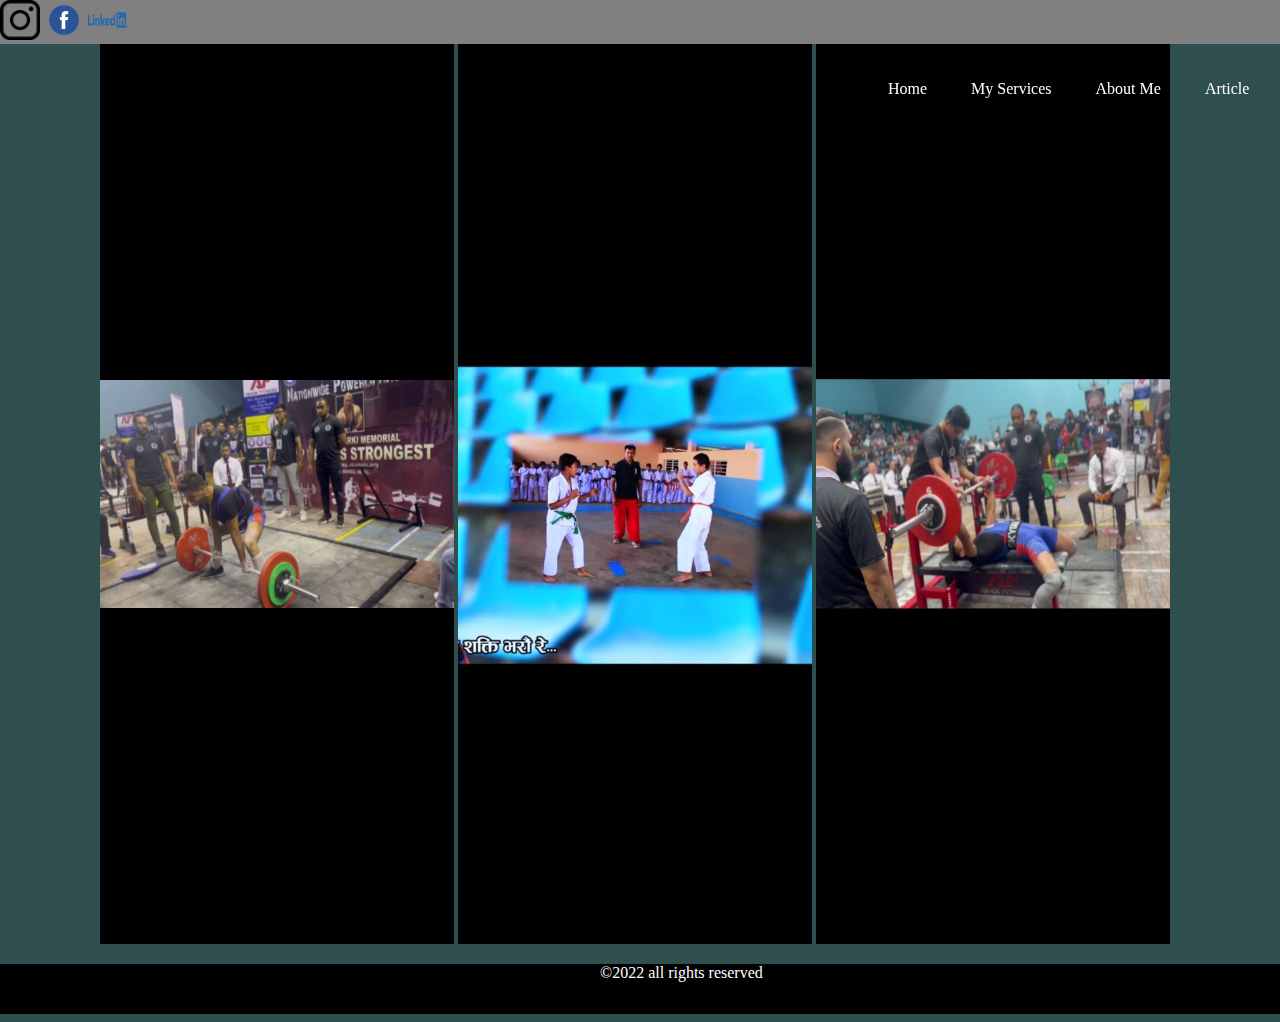
<file: Achivement.html>
<!DOCTYPE html>
<html lang="en">
<head>
    <meta charset="UTF-8">
    <meta http-equiv="X-UA-Compatible" content="IE=edge">
    <meta name="viewport" content="width=device-width, initial-scale=1.0">
    <title>Achivement</title>
    <link rel="stylesheet" href="Achivement.css">
    <header>
        <a href="https://www.instagram.com/aaryanlifts_/"> <img id="insta" src="images2/hey.png" width="40"
            height="40"></a>
        <a href="https://www.facebook.com/aryan.dangol.52"> <img id="fb" src="images2/hello.png" width="40"
                height="40"></a>
                <a href="https://www.linkedin.com/in/aryan-dangol-a1576225a/"> <img id="linkdin" src="images2/Linkedin.webp" width="40"
                    height="40"></a>
    </header>
</head>
<body>
    <div class="nav">
        <nav>
          <ul>
            <li><a href="index.html">Home</a></li>
            <li><a href="service.html">My Services</a></li>
            <li><a href="index.html">About Me</a></li>
            <li><a href="article.html">Article</a></li>
          <li><a href="contact.html">Contact</a></li>

          </ul>
        </nav>
      </div>

      

<!-- <div class="g1"> -->
    <div class="sliders" style="margin-left: 100px;">
        <img id="slider1" width="30%" height="900px">
        <img id="slider2" width="30%" height="900px">
        <img id="slider3" width="30%" height="900px">
    </div>
    <script>
        var images = ['images2/c1.jpg', 'images2/c2.jpg', 'images2/c3.jpg', 'images2/c4.jpg' ];
        var images1 = ['images2/k1.jpg', 'images2/k2.jpg', 'images2/k3 (2).jpg', 'images2/K4.jpg'];
        var images2 = ['images2/b1.jpg', 'images2/b2.jpg', 'images2/b3.jpg', 'images2/b4.jpg'];
        var time = 2000;
        var index1 = 0;
        var index2 = 0;
        var index3 = 0;

        function slideshow1() {
            document.getElementById("slider1").src = images[index1];
            index1 = (index1 + 1) % images.length;
            setTimeout(slideshow1, time);
        }

        function slideshow2() {
            document.getElementById("slider2").src = images1[index2];
            index2 = (index2 + 1) % images.length;
            setTimeout(slideshow2, time);
        }

        function slideshow3() {
            document.getElementById("slider3").src = images2[index3];
            index3 = (index3 + 1) % images.length;
            setTimeout(slideshow3, time);
        }

        window.onload = function() {
            slideshow1();
            slideshow2();
            slideshow3();
        }
    </script>
    <footer>
        <p id="foot">&copy;2022 all rights reserved</p>
    </footer>
</body>
</html>
</file>
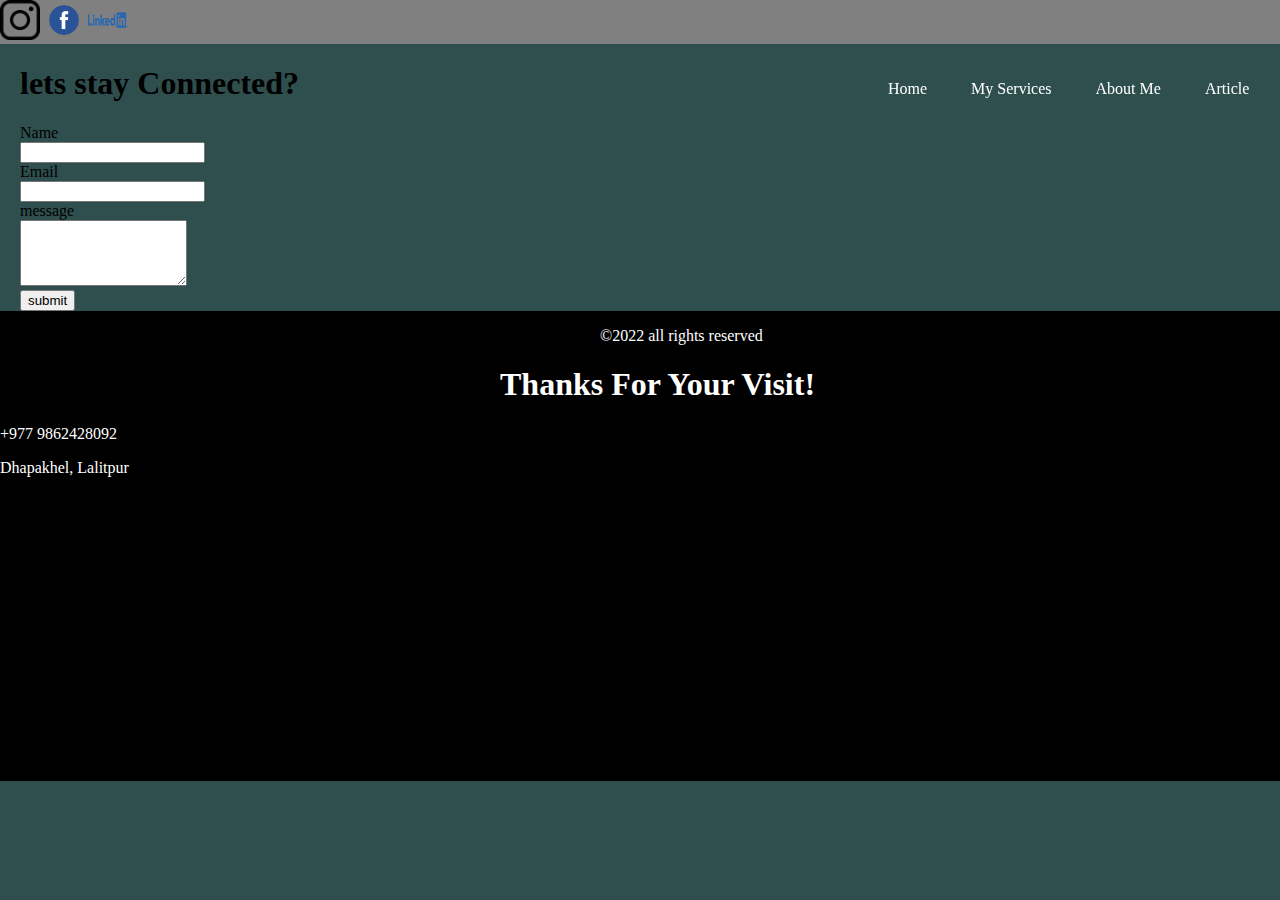
<file: contact.html>
<!DOCTYPE html>
<html lang="en">
<head>
    <meta charset="UTF-8">
    <meta http-equiv="X-UA-Compatible" content="IE=edge">
    <meta name="viewport" content="width=device-width, initial-scale=1.0">
    <title>Contact</title>
    <link rel="stylesheet" href="contact.css">
    <!-- <style>
        *{
            overflow: hidden;
        }
        body{
   
   padding:0;
   padding-bottom: 0px;
   margin-top:0;
   margin-left: 0;
   margin-right: 0;
    background-color:darkslategrey;
}
        
header{
    background-color:gray;
    margin-top:0px;
    padding-top: 0px;
    border-top: 0px;  
}
footer{
    background-color:black;

    color:#fff;
    margin-bottom: 0%;
    padding-bottom: 0%;
    
    height:470px;
}
#foot{
    margin-left: 600px;
    
}
#head{
    margin-left: 20px;
}
#ff{
    margin-left: 20px;
}
#thank{
    margin-left: 500px;

}

.nav{
    
    padding:10px 10%;
    
    width:600px;
  margin-left:700px;
  position:fixed;
    top:2;
  
    
}

nav{
   
        display:flex;
        align-items:flex-end; 
        justify-content: space-between;
        flex-wrap: wrap;      
}

nav ul li{
    
    display:inline-block;
    list-style: none;
    margin: 10px 20px;;
}

nav ul li a{
    color:#fff;
    text-decoration: none;
    font-size: 16px;
}
    </style> -->

<header>
    <a href="https://www.instagram.com/aaryanlifts_/"> <img id="insta" src="images2/hey.png" width="40"
        height="40"></a>
    <a href="https://www.facebook.com/aryan.dangol.52"> <img id="fb" src="images2/hello.png" width="40"
            height="40"></a>
            <a href="https://www.linkedin.com/in/aryan-dangol-a1576225a/"> <img id="linkdin" src="images2/Linkedin.webp" width="40"
                height="40"></a>
                
</header>
</head>
<body>
    <div class="nav">
        <nav>
          <ul>
            <li><a href="index.html">Home</a></li>
            <li><a href="service.html">My Services</a></li>
            <li><a href="index.html">About Me</a></li>
            <li><a href="article.html">Article</a></li>
          <li><a href="contact.html">Contact</a></li>

          </ul>
        </nav>
      </div>

    <div id="Contact">
        <h1 id="head">lets stay Connected?</h1>
        <form id="ff">
            <label for="name">Name</label><br>
            <Input type="text"><br>

            <label for="email">Email</label><br>
            <input type="email"><br>

            <label for="message">message</label><br>
            <textarea id="message" name="message" rows="4"></textarea><br>
            <input type="submit" value="submit">
        </form>

    </div>
    
</body>

<footer>
    <p  id="foot">&copy;2022 all rights reserved</p>
    <h1 id="thank">Thanks For Your Visit!</h1>
    <p>+977 9862428092</p>
    <p>Dhapakhel, Lalitpur</p>

  </footer>
</html>
</file>
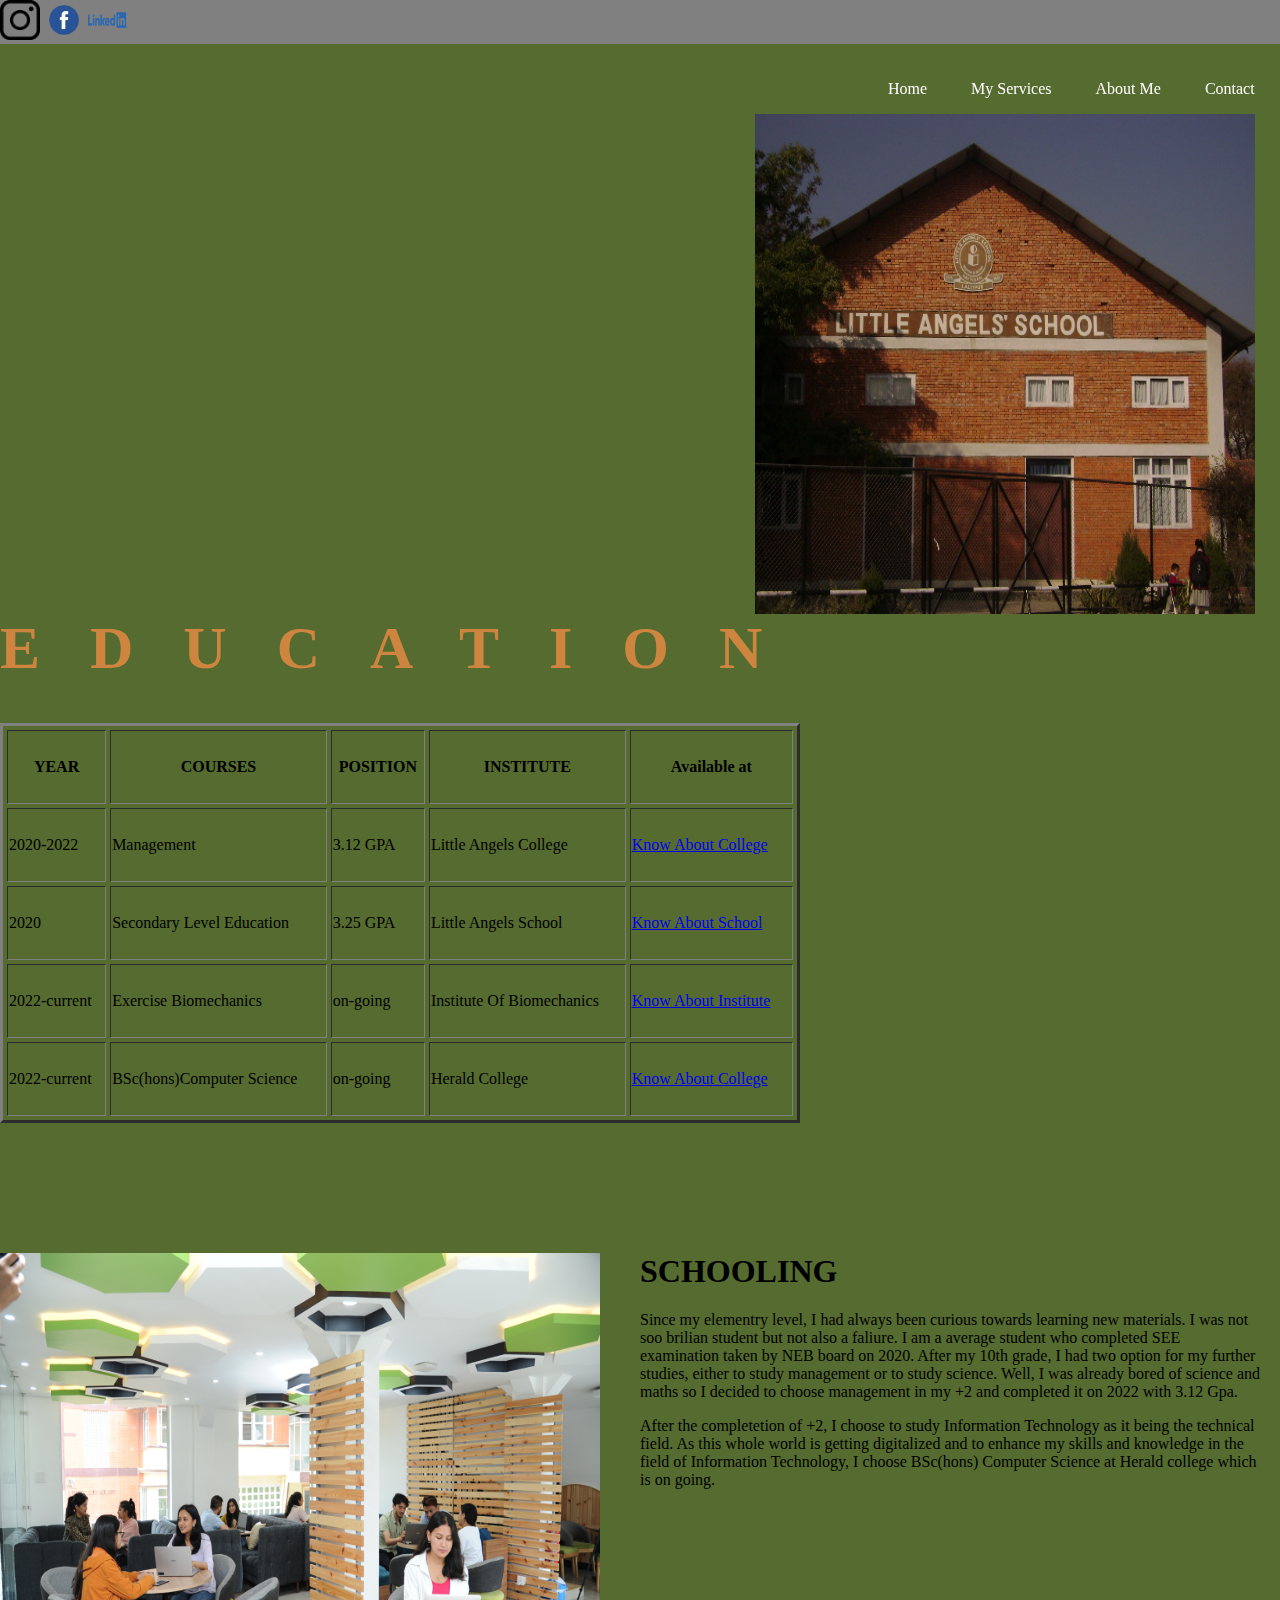
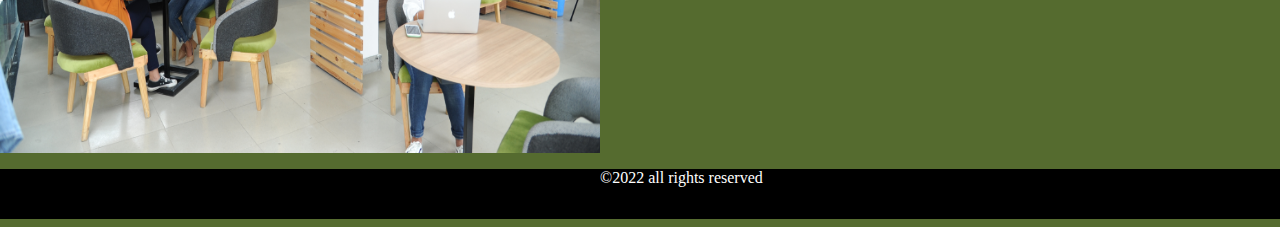
<file: edu.html>
<!DOCTYPE html>
<html lang="en">
<head>
    <meta charset="UTF-8">
    <meta http-equiv="X-UA-Compatible" content="IE=edge">
    <meta name="viewport" content="width=device-width, initial-scale=1.0">
    <title>Education</title>
    <link rel="stylesheet" href="edu.css">
    <header>
        <a href="https://www.instagram.com/aaryanlifts_/"> <img id="insta" src="images2/hey.png" width="40"
            height="40"></a>
        <a href="https://www.facebook.com/aryan.dangol.52"> <img id="fb" src="images2/hello.png" width="40"
                height="40"></a>
                <a href="https://www.linkedin.com/in/aryan-dangol-a1576225a/"> <img id="linkdin" src="images2/Linkedin.webp" width="40"
                    height="40"></a>
    </header>
</head>
<body>
    <div class="nav">
        <nav>
          <ul>
            <li><a href="index.html">Home</a></li>
            <li><a href="service.html">My Services</a></li>
            <li><a href="index.html">About Me</a></li>
          <li><a href="contact.html">Contact</a></li>

            <li><a href="article.html">Article</a></li>
          </ul>
        </nav>
      </div>

      <div class="Education">
        <img src="images2/LASNEPAL.jpg" id="school">
        <h1 id="text1"> EDUCATION</h1>
        <table border="3" cellspacing="4">
          <tr>
            <th>YEAR</th>
            <th>COURSES</th>
            <th>POSITION</th>
            <th> INSTITUTE</th>
            <th> Available at</th>
          </tr>
          <tr>
            <td>2020-2022</td>
            <td> Management</td>
            <td>3.12 GPA</td>
            <td>Little Angels College</td>
            <td><a href="https://lacm.edu.np">Know About College</a></td>

            <tr>
              <td>2020</td>
              <td>Secondary Level Education</td>
              <td>3.25 GPA</td>
              <td>Little Angels School</td>
              <td><a href="https://www.facebook.com/profile.php?id=100057380204292">Know About School</a></td> </td>

          </tr>
          <td>2022-current</td>
          <td> Exercise Biomechanics</td>
          <td>on-going</td>
            <td>Institute Of Biomechanics</td>
            <td><a href="https://www.facebook.com/groups/354825146682960">Know About Institute</a></td>

          </tr>
          <tr>
            <td>2022-current</td>
            <td> BSc(hons)Computer Science</td>
            <td>on-going</td>
            <td>Herald College</td>
            <td><a href="https://heraldcollege.edu.np">Know About College</a></td>
            
          </tr>



        </table>

      </div>
      <br><br>
      <br><br>
      <br><br>
<div class="study">
  <img src="images2/herald2.png" id="college">
  <h1 id="schooling">Schooling</h1>
  <p id="text2">Since my elementry level, I had always been curious towards learning new materials. I was not soo brilian student but not also a faliure. I am a average student who completed  SEE examination taken by NEB board on 2020. After my 10th grade, I had two option for my further studies, either to study management or to study science. Well, I was already bored of science and maths so I decided to choose management in my +2 and completed it on 2022 with 3.12 Gpa. </p>
  <p id="text3">After the completetion of +2, I choose to study Information Technology as it being the technical field. As this whole world is getting digitalized and to enhance my skills and knowledge in the field of Information Technology, I choose BSc(hons) Computer Science at Herald college which is on going.</p>
</div>
<footer>
  <p  id="foot">&copy;2022 all rights reserved</p>
</footer>
</html>
</file>
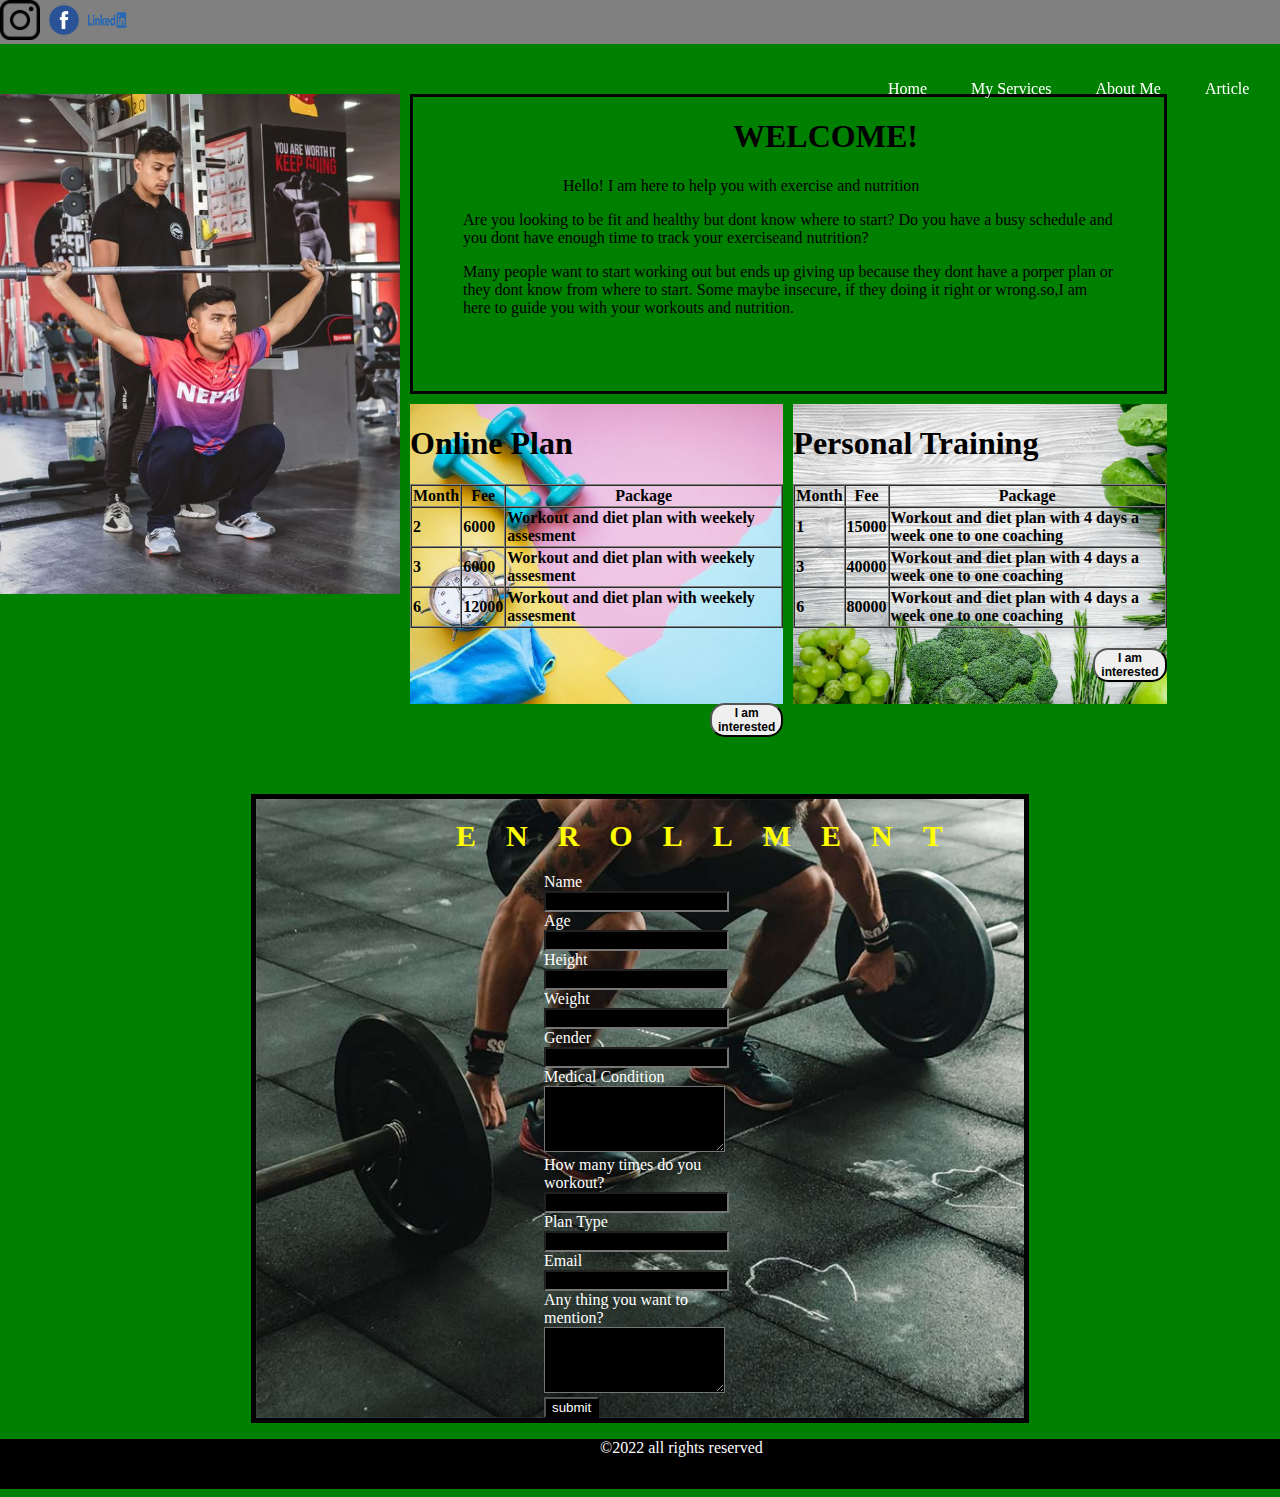
<file: service.html>
<!DOCTYPE html>
<html lang="en">
<head>
    <meta charset="UTF-8">
    <meta http-equiv="X-UA-Compatible" content="IE=edge">
    <meta name="viewport" content="width=device-width, initial-scale=1.0">
    <title>Services</title>
    <link rel="stylesheet" href="service.css">
    <header>
        <a href="https://www.instagram.com/aaryanlifts_/"> <img id="insta" src="images2/hey.png" width="40"
            height="40"></a>
        <a href="https://www.facebook.com/aryan.dangol.52"> <img id="fb" src="images2/hello.png" width="40"
                height="40"></a>
                <a href="https://www.linkedin.com/in/aryan-dangol-a1576225a/"> <img id="linkdin" src="images2/Linkedin.webp" width="40"
                    height="40"></a>
    </header>
</head>
<body>
    <div class="nav">
        <nav>
          <ul>
            <li><a href="index.html">Home</a></li>
            <li><a href="service.html">My Services</a></li>
            <li><a href="index.html">About Me</a></li>
            <li><a href="article.html">Article</a></li>
          <li><a href="contact.html">Contact</a></li>

          </ul>
        </nav>
      </div>

      <div class="container">
        <div class="grid1">
          <img src="images2/coaching.PNG" id="coaching">
        </div>
        <div class="grid2">
        <h1 id="welcome">Welcome!</h1> 
        <p id="hello">Hello! I am here to help you with exercise and nutrition</p> 
        <p>Are you looking to be fit and healthy but dont know where to start? Do you have a busy schedule and you dont have enough time to track your exerciseand nutrition?</p>
        <p>Many people want to start working out but ends up giving up because they dont have a porper plan or they dont know from where to start. Some maybe insecure, if they doing it right or wrong.so,I am here to guide you with your workouts and nutrition.</p>
        </div>
        <div class="grid3">
          <h1>Online Plan</h1>
          <table border="1" cellspacing="0">
            <tr>
              <th>Month</th>
              <th>Fee</th>
              <th>Package</th>
            </tr>
            <tr>
              
              <td>2</td>
              <td>6000</td>
              <td>Workout and diet plan with weekely assesment</td>
            </tr>
            <tr>
              
              <td>3</td>
              <td>6000</td>
              <td>Workout and diet plan with weekely assesment</td>
            </tr>
            <tr>
              <td>6</td>
              <td>12000</td>
              <td>Workout and diet plan with weekely assesment</td>
            </tr>
          </table>
          <button   class="button1" onclick="window.location.href = '#Form';"">I am interested</button>
        </div>
        <div class="grid4">
          <h1>Personal Training</h1>
          <table border="1" cellspacing="0">
            <tr>
              <th>Month</th>
              <th>Fee</th>
              <th>Package</th>
            </tr>
            <tr>
              <td>1</td>
              <td>15000</td>
              <td>Workout and diet plan with 4 days a week one to one coaching</td>
            </tr>
            <tr>
              <td>3</td>
              <td>40000</td>
              <td>Workout and diet plan with 4 days a week one to one coaching</td>
            </tr>
            <tr>
              <td>6</td>
              <td>80000</td>
              <td>Workout and diet plan with 4 days a week one to one coaching</td>
            </tr>
          </table>
          <button   class="button" onclick="window.location.href = '#Form';"">I am interested</button>
        </div>
        
    </div>
    <div id="Form">
      <h1 id="enrolment">Enrollment</h1>
      <form id="form2">
        
          <label for="name">Name</label><br>
          <Input type="text"><br>

            <label>Age</label><br>
          <Input type="number"><br>

            <label>Height</label><br>
          <Input type="number"><br>

            <label>Weight</label><br>
          <Input type="number"><br>

            <label>Gender</label><br>
            <Input type="text"><br>


            <label for="message">Medical Condition</label><br>
          <textarea id="message" name="message" rows="4"></textarea><br>

          <label>How many times do you workout?</label><br>
            <Input type="text"><br>

              <label>Plan Type</label><br>
            <Input type="text"><br>

          <label for="email">Email</label><br>
          <Input type="email"><br>

          <label for="message">Any thing you want to mention?</label><br>
          <textarea id="message" name="message" rows="4"></textarea><br>
          <input type="submit" value="submit" id="submit">
      </form>

  </div>
</body>

<footer>
  <p  id="foot">&copy;2022 all rights reserved</p>
</footer>
</html>
</file>
<file: Achivement.css>
header{
    background-color:gray;
    margin-top:0px;
    padding-top: 0px;
    border-top: 0px;
}

body{
    padding:0%;
    margin-top:0;
    margin-left: 0;
    margin-right: 0;
    background-color:darkslategray;
}

.nav{
    
    padding:10px 10%;
    
    width:600px;
  margin-left:700px;
  position:fixed;
    top:2;
  
    
}

nav{
   
        display:flex;
        align-items:flex-end; 
        justify-content: space-between;
        flex-wrap: wrap;  
    
    
    
}


nav ul li{
    
    display:inline-block;
    list-style: none;
    margin: 10px 20px;;
}

nav ul li a{
    color:#fff;
    text-decoration: none;
    font-size: 16px;
}


/* .container{
    border: 5px solid black;
    width:100%;
    height: 700px;
    margin:50px auto;
    display:grid;
    grid-template-rows: repeat(1,150px); 
    grid-template-columns: repeat(3,1fr); 
    /* grid-row-gap: 10px;
    grid-column-gap: 10px;  */
    /* grid-gap:10px; */

    
    footer{
        background-color:black;
        color:#fff;
        margin-bottom: 0%;
        padding-bottom: 0%;
        
        height:50px;
    }
    #foot{
        margin-left: 600px;
        
    }

   


    /* .game{
        border: 10px solid yellow;
        display: flex;

    }
.g1{
    
    

}
.g2{

}
.g3{

} */

@media screen and (min-width:320px) and (max-width:480px) {
    header{
        background-color:gray;
        margin-top:0px;
        padding-top: 0px;
        border-top: 0px;
    }
    
    body{
        padding:0%;
        margin-top:0;
        margin-left: 0;
        margin-right: 0;
        background-color:darkslategray;
    }
    
    .nav{
        
        padding:10px 10%;
        
        width:600px;
      margin-left:700px;
      position:fixed;
        top:2;
      
        
    }
    
    nav{
       
            display:flex;
            align-items:flex-end; 
            justify-content: space-between;
            flex-wrap: wrap;  
        
        
        
    }
    
    
    nav ul li{
        
        display:inline-block;
        list-style: none;
        margin: 10px 20px;;
    }
    
    nav ul li a{
        color:#fff;
        text-decoration: none;
        font-size: 16px;
    }
    
    
    /* .container{
        border: 5px solid black;
        width:100%;
        height: 700px;
        margin:50px auto;
        display:grid;
        grid-template-rows: repeat(1,150px); 
        grid-template-columns: repeat(3,1fr); 
        /* grid-row-gap: 10px;
        grid-column-gap: 10px;  */
        /* grid-gap:10px; */
    
        
        footer{
            background-color:black;
            color:#fff;
            margin-bottom: 0%;
            padding-bottom: 0%;
            
            height:50px;
        }
        #foot{
            margin-left: 600px;
            
        }

        #slider1{
            width: 300px;
            margin-left: -92px;
        }
        #slider2{
            width: 300px;
            margin-left: -92px;
        }
        #slider3{
            width: 300px;
            margin-left: -92px;
        }
        #foot{
            margin-left: 83px;
        }

        .nav{
        
            padding: 1px 15%;
            width: 348px;
            margin-left: -78px;
            /* position: fixed; */
            top: 2;
        }
          
        
    }

    @media screen and (min-width:481px) and (max-width:768px) {
        
        header{
            background-color:gray;
            margin-top:0px;
            padding-top: 0px;
            border-top: 0px;
        }
        
        body{
            padding:0%;
            margin-top:0;
            margin-left: 0;
            margin-right: 0;
            background-color:darkslategray;
        }
        
        .nav{
            
            padding:10px 10%;
            
            width:600px;
          margin-left:700px;
          position:fixed;
            top:2;
          
            
        }
        
        nav{
           
                display:flex;
                align-items:flex-end; 
                justify-content: space-between;
                flex-wrap: wrap;  
            
            
            
        }
        
        
        nav ul li{
            
            display:inline-block;
            list-style: none;
            margin: 10px 20px;;
        }
        
        nav ul li a{
            color:#fff;
            text-decoration: none;
            font-size: 16px;
        }
        
        
        /* .container{
            border: 5px solid black;
            width:100%;
            height: 700px;
            margin:50px auto;
            display:grid;
            grid-template-rows: repeat(1,150px); 
            grid-template-columns: repeat(3,1fr); 
            /* grid-row-gap: 10px;
            grid-column-gap: 10px;  */
            /* grid-gap:10px; */
        
            
            footer{
                background-color:black;
                color:#fff;
                margin-bottom: 0%;
                padding-bottom: 0%;
                
                height:50px;
            }
            #foot{
                margin-left: 600px;
                
            }
    
            #slider1{
                width: 300px;
                margin-left: -92px;
            }
            #slider2{
                width: 300px;
                margin-left: -92px;
            }
            #slider3{
                width: 300px;
                margin-left: -92px;
            }
            #foot{
                margin-left: 83px;
            }
    
            .nav{
            
                padding: 1px 15%;
                width: 348px;
                margin-left: -78px;
                /* position: fixed; */
                top: 2;
            }
              
            
        }
</file>
<file: contact.css>
*{
    overflow: hidden;
}
body{

padding:0;
padding-bottom: 0px;
margin-top:0;
margin-left: 0;
margin-right: 0;
background-color:darkslategrey;
}

header{
background-color:gray;
margin-top:0px;
padding-top: 0px;
border-top: 0px;  
}
footer{
background-color:black;

color:#fff;
margin-bottom: 0%;
padding-bottom: 0%;

height:470px;
}
#foot{
margin-left: 600px;

}
#head{
margin-left: 20px;
}
#ff{
margin-left: 20px;
}
#thank{
margin-left: 500px;

}

.nav{

padding:10px 10%;

width:600px;
margin-left:700px;
position:fixed;
top:2;


}

nav{

display:flex;
align-items:flex-end; 
justify-content: space-between;
flex-wrap: wrap;      
}

nav ul li{

display:inline-block;
list-style: none;
margin: 10px 20px;;
}

nav ul li a{
color:#fff;
text-decoration: none;
font-size: 16px;
}



@media screen and (min-width:320px) and (max-width:480px) {

    *{
        overflow: hidden;
    }
    body{
    
    padding:0;
    padding-bottom: 0px;
    margin-top:0;
    margin-left: 0;
    margin-right: 0;
    background-color:darkslategrey;
    }
    
    header{
    background-color:gray;
    margin-top:0px;
    padding-top: 0px;
    border-top: 0px;  
    }
    footer{
    background-color:black;
    
    color:#fff;
    margin-bottom: 0%;
    padding-bottom: 0%;
    
    height:470px;
    }
    #foot{
    margin-left: 5px;
    
    }
    #head{
    margin-left: 20px;
    }
    #ff{
    margin-left: 20px;
    }
    #thank{
    margin-left: 5px;
    
    }
    
    .nav{
    
        padding: 10px 10%;
    width: 212px;
    margin-left: 138px;
    position: fixed;
    margin-top: 30px;
    
    
    }
    
    nav{
    
    display:flex;
    align-items:flex-end; 
    justify-content: space-between;
    flex-wrap: wrap;      
    }
    
    nav ul li{
    
    display:inline-block;
    list-style: none;
    margin: 10px 20px;;
    }
    
    nav ul li a{
    color:#fff;
    text-decoration: none;
    font-size: 16px;
    }

}


@media screen and (min-width:481px) and (max-width:768px) {
    *{
        overflow: hidden;
    }

    body{
    
    padding:0;
    padding-bottom: 0px;
    margin-top:0;
    margin-left: 0;
    margin-right: 0;
    background-color:darkslategrey;
    }
    
    header{
    background-color:gray;
    margin-top:0px;
    padding-top: 0px;
    border-top: 0px;  
    }
    footer{
    background-color:black;
    
    color:#fff;
    margin-bottom: 0%;
    padding-bottom: 0%;
    
    height:470px;
    }
    #foot{
    margin-left: 5px;
    
    }
    #head{
    margin-left: 20px;
    }
    #ff{
    margin-left: 20px;
    }
    #thank{
    margin-left: 5px;
    
    }
    
    .nav{
    
        padding: 10px 10%;
    width: 212px;
    margin-left: 263px;
    position: fixed;
    margin-top: 30px;
    
    
    }
    
    nav{
    
    display:flex;
    align-items:flex-end; 
    justify-content: space-between;
    flex-wrap: wrap;      
    }
    
    nav ul li{
    
    display:inline-block;
    list-style: none;
    margin: 10px 20px;;
    }
    
    nav ul li a{
    color:#fff;
    text-decoration: none;
    font-size: 16px;
    }

}
</file>
<file: edu.css>
header{
    background-color:gray;
    margin-top:0px;
    padding-top: 0px;
    border-top: 0px;
}

body{
    padding:0%;
    margin-top:0;
    margin-left: 0;
    margin-right: 0;
    background-color:darkolivegreen;
}

.nav{
    
    padding:10px 10%;
    
    width:600px;
  margin-left:700px;
  position:fixed;
    top:2;
  
    
}

nav{
   
        display:flex;
        align-items:flex-end; 
        justify-content: space-between;
        flex-wrap: wrap;  
    
    
    
}


nav ul li{
    
    display:inline-block;
    list-style: none;
    margin: 10px 20px;;
}

nav ul li a{
    color:#fff;
    text-decoration: none;
    font-size: 16px;
}

table{
    height: 400px;
    width: 800px;
}

#Education{
    font-size: 20px;
    
}

#text1{
    font-family: Cambria, Cochin, Georgia, Times, 'Times New Roman', serif;
    font-size: 60px;
    text-transform: uppercase;
    text-shadow: shadow 30px 30px black;
    color:peru;
    letter-spacing:50px
}


#school{
    float: right;
    width:500px;
    height: 500px;
    margin-right: 25px;
    margin-top: 30px;
}

#college{
    float: left;
    width:600px;
    height: 500px;
}

#text2{
    margin-left:40em;
    margin-right: 20px;

}

#text3{
    margin-left:40em;
    margin-right: 20px;

}

#schooling{
    font-family: Cambria, Cochin, Georgia, Times, 'Times New Roman', serif;
    margin-left:20em;
    text-transform: uppercase;
    
}

footer{
    background-color:black;
    color:#fff;
    margin-bottom: 0%;
    padding-bottom: 0%;
    
    height:50px;
}
#foot{
    margin-left: 600px;
    
}

.study{
    
    height: 500px;
}

@media screen and (min-width:320px) and (max-width:480px) {
    /* *{
        border:2px solid black;
    } */
    header{
        background-color:gray;
        margin-top:0px;
        padding-top: 0px;
        border-top: 0px;
    }
    
    body{
        padding:0%;
        margin-top:0;
        margin-left: 0;
        margin-right: 0;
        background-color:darkolivegreen;
    }
    
    .nav{
        
        padding: 10px 10%;
        width: 354px;
        margin-left: -80px;
        position: fixed;
        top: 2;
    }
      
        
    
    
    nav{
       
            display:flex;
            align-items:flex-end; 
            justify-content: space-between;
            flex-wrap: wrap;  
        
        
        
    }
    
    
    nav ul li{
        
        display:inline-block;
        list-style: none;
        margin: 10px 20px;;
    }
    
    nav ul li a{
        color:#fff;
        text-decoration: none;
        font-size: 16px;
    }
    
    table{
        height: 400px;
        width: 401px;
    }
    
    #Education{
        font-size: 20px;
        
    }
    
    #text1{
        font-family: Cambria, Cochin, Georgia, Times, 'Times New Roman', serif;
        font-size: 60px;
        text-transform: uppercase;
        text-shadow: shadow 30px 30px black;
        color:peru;
        letter-spacing:-1px
    }
    
    
    #school{
        float: right;
        width:500px;
        height: 500px;
        margin-right: 25px;
        margin-top: 30px;
    }
    
    #college{
        /* float: left; */
        width:315px;
        height: 385px;
    }
    
    #text2{
        margin-left:1em;
        margin-right: 20px;
    
    }
    
    #text3{
        margin-left:1em;
        margin-right: 20px;
    
    }
    
    #schooling{
        font-family: Cambria, Cochin, Georgia, Times, 'Times New Roman', serif;
        margin-left:1em;
        text-transform: uppercase;
        
    }
    
    footer{
        background-color:black;
        color:#fff;
        margin-bottom: 0%;
        padding-bottom: 0%;
        
        height:50px;
    }
    #foot{
        margin-left: 77px;
        
    }
    
    .study{
        
        height: 900px;
    }
    

}

@media screen and (min-width:481px) and (max-width:768px) {

    header{
        background-color:gray;
        margin-top:0px;
        padding-top: 0px;
        border-top: 0px;
    }
    
    body{
        padding:0%;
        margin-top:0;
        margin-left: 0;
        margin-right: 0;
        background-color:darkolivegreen;
    }
    
    .nav{
        
        padding: 10px 10%;
        width: 354px;
        margin-left: -80px;
        position: fixed;
        top: 2;
    }
      
        
    
    
    nav{
       
            display:flex;
            align-items:flex-end; 
            justify-content: space-between;
            flex-wrap: wrap;  
        
        
        
    }
    
    
    nav ul li{
        
        display:inline-block;
        list-style: none;
        margin: 10px 20px;;
    }
    
    nav ul li a{
        color:#fff;
        text-decoration: none;
        font-size: 16px;
    }
    
    table{
        height: 400px;
        width: 401px;
    }
    
    #Education{
        font-size: 20px;
        
    }
    
    #text1{
        font-family: Cambria, Cochin, Georgia, Times, 'Times New Roman', serif;
        font-size: 60px;
        text-transform: uppercase;
        text-shadow: shadow 30px 30px black;
        color:peru;
        letter-spacing:-1px
    }
    
    
    #school{
        float: right;
        width:500px;
        height: 500px;
        margin-right: 25px;
        margin-top: 30px;
    }
    
    #college{
        /* float: left; */
        width:315px;
        height: 385px;
    }
    
    #text2{
        margin-left:1em;
        margin-right: 20px;
    
    }
    
    #text3{
        margin-left:1em;
        margin-right: 20px;
    
    }
    
    #schooling{
        font-family: Cambria, Cochin, Georgia, Times, 'Times New Roman', serif;
        margin-left:1em;
        text-transform: uppercase;
        
    }
    
    footer{
        background-color:black;
        color:#fff;
        margin-bottom: 0%;
        padding-bottom: 0%;
        
        height:50px;
    }
    #foot{
        margin-left: 77px;
        
    }
    
    .study{
        
        height: 900px;
    }
}
</file>
<file: service.css>
header{
    background-color:gray;
    margin-top:0px;
    padding-top: 0px;
    border-top: 0px;
}

body{
    padding:0%;
    margin-top:0;
    margin-left: 0;
    margin-right: 0;
   background-color: green;
   

}

.nav{
    
    padding:10px 10%;
    
    width:450px;
  margin-left:700px;
  
    
}

nav{
   
        display:flex;
        align-items:flex-end;
        justify-content: space-between;
        flex-wrap: wrap;
    
    
    
}


nav ul li{
    
    display:inline-block;
    list-style: none;
    margin: 10px 20px;;
}

nav ul li a{
    color:#fff;
    text-decoration: none;
    font-size: 16px;
}
footer{
    background-color:black;
    color:#fff;
    margin-bottom: 0%;
    padding-bottom: 0%;
    
    height:50px;
}
#foot{
    margin-left: 600px;
    
}

.container{
    
    width:90%;
    margin:50px auto;
    margin-left: 0px;
    height: 650px;
    display:grid;
    grid-template-rows: repeat(2,300px); 
    grid-template-columns: repeat(3,1fr); 
    /* grid-row-gap: 10px;
    grid-column-gap: 10px;  */
    grid-gap:10px;
    grid-row-start: 1;
    grid-row-end: 2;

    
}

.grid1{
  
    
    grid-row-start: 1;
    grid-row-end: 4;
}

.grid2{
   
    
    border: 3px solid black;
    grid-column-start: 2;
    grid-column-end: 4;
    
}
.grid3{
    
    
    background-image: url(images2/workout.jpg);
    background-size: cover;

}
.grid4{
  
    
    background-image: url(images2/nutrition.webp);
    background-size: cover;

}

#welcome{
    font-family: Cambria, Cochin, Georgia, Times, 'Times New Roman', serif;
    margin-left:10em;
    text-transform: uppercase;
    
}

p{
    margin-left: 50px ;
    margin-right: 50px;
}
#hello{
    margin-left: 150px;
}


#coaching{
    height: 500px;
    width: 400px;
}


#Form{
    border: 5px black solid;
    margin: auto ;
    width: 60%;
    background-image: url(images2/gym\ form.jpg);
    background-size: cover;
}

#form2{
    color:white;
  
    margin: auto ;
    width: 25%;

}

Input{
    color: #fff;
    background-color: black;
}
textarea{
    color: #fff;
    background-color: black;
}

#enrolment{
    color: yellow;
    font-family: Cambria, Cochin, Georgia, Times, 'Times New Roman', serif;
    font-size: 30px;
    text-transform: uppercase;
    text-shadow: shadow 20px 20px black;
    letter-spacing:30px;
    margin-left: 200px;
    
   
   
}
#submit{
    background-color:black;
    color: white;
}


table{
    font-weight: bold;
}


.button1 {
    display: inline-block;
  
  border-radius: 15px;

  text-decoration: none;

  color: black;

  font-size: 12px;

  
  

  font-weight: 500;

  transition: all 0.5s ease;
  margin-left: 300px;
  font-weight: bold;
  margin-top: 75px;
}


.button {
    display: inline-block;
    
  border-radius: 15px;

  text-decoration: none;

  color: black;

  font-size: 12px;
  


  font-weight: 500;

  transition: all 0.5s ease;
  margin-left: 300px;
  font-weight: bold;
  margin-top: 20px;
}

.nav{
    
    padding:10px 10%;
    
    width:600px;
  margin-left:700px;
  position:fixed;
    top:2;
  
    
}

nav{
   
        display:flex;
        align-items:flex-end; 
        justify-content: space-between;
        flex-wrap: wrap;  
    
    
    
}


@media screen and (min-width:320px) and (max-width:480px) {
    header{
        width: 100%;
    }
    .container{
        /* border: 2px black solid; */
        width:95%;
    margin:50px auto;
    margin-left: 0px;
    height: 1500px;
    display:grid;
    grid-template-rows: repeat(4,300px); 
    grid-template-columns: repeat(1,); 
    /* grid-row-gap: 10px;
    grid-column-gap: 10px;  */
    grid-gap:10px;
    /* grid-row-start: 1;
    grid-row-end: 2; */
    }

    #coaching{
        height: 295px;
        width: 263px;
    }
    .grid1{
  width: 263px;
    /* border: 2px black solid; */
         grid-row-start:1;
        grid-row-end: 1;  
    }
    
  
       
        .grid2 {
            width: 276px;
            margin-left: -307px;
            grid-row-start: 2;
            grid-row-end: 3;
            margin-right: 782px;
            height: 388px;
        }
        
    
    .grid3{
        width: 292px;
        /* border:4px solid black; */
        background-image: url(images2/workout.jpg);
        background-size: cover;
        /* margin-left: -399px;
        grid-row-start: 4;
        grid-row-end: 5;
        margin-right: 782px;
        height: 388px;
     */
     grid-row-start: 3;
     grid-row-end: 4;
     margin-top: 95px;
     height: 354px;
    }

    .grid4{
      
        width: 292px;
        background-image: url(images2/nutrition.webp);
        background-size: cover;
        grid-row-start: 4;
        grid-row-end: 5;
        margin-top: 166px;
        height: 354px;
    
    }

    #welcome{
margin-left: 50px;
    }

    #Form{
        border: 5px black solid;
        margin: auto;
        width: 86%;
        background-image: url(images2/gym\ form.jpg);
        background-size: cover;

    }

    #enrolment {
        color: yellow;
        font-family: Cambria, Cochin, Georgia, Times, 'Times New Roman', serif;
        font-size: 30px;
        text-transform: uppercase;
        text-shadow: shadow 20px 20px black;
        letter-spacing: 1px;
        margin-left: 66px;
    }

    #foot {
        margin-left: 66px;
    }

    .nav {
        padding: 10px 10%;
        width: 417px;
        margin-left: -75px;
        position: fixed;
        margin-top: 2px;
    }
    #hello{
        margin-left: 11px;
    }

    p{
        margin-left: 11px; 
        margin-right: 11px;
    }
    footer{
        width: 100%;
    }

    .button1 {
        display: inline-block;
        border-radius: 15px;
        text-decoration: none;
        color: black;
        font-size: 12px;
        font-weight: 500;
        transition: all 0.5s ease;
        margin-left: 173px;
        font-weight: bold;
        margin-top: 75px;
    }
    .button {
        display: inline-block;
        border-radius: 15px;
        text-decoration: none;
        color: black;
        font-size: 12px;
        font-weight: 500;
        transition: all 0.5s ease;
        margin-left: 173px;
        font-weight: bold;
        margin-top: 20px;
    }
}

@media screen and (min-width:481px) and (max-width:768px) {
    header{
        width: 100%;
    }
    .container{
        /* border: 2px black solid; */
        width:95%;
    margin:50px auto;
    margin-left: 0px;
    height: 1500px;
    display:grid;
    grid-template-rows: repeat(4,300px); 
    grid-template-columns: repeat(1,); 
    /* grid-row-gap: 10px;
    grid-column-gap: 10px;  */
    grid-gap:10px;
    /* grid-row-start: 1;
    grid-row-end: 2; */
    }

    #coaching{
        height: 295px;
        width: 263px;
    }
    .grid1{
  width: 263px;
    /* border: 2px black solid; */
         grid-row-start:1;
        grid-row-end: 1;  
    }
    
  
       
        .grid2 {
            width: 276px;
            margin-left: -307px;
            grid-row-start: 2;
            grid-row-end: 3;
            margin-right: 782px;
            height: 388px;
        }
        
    
    .grid3{
        width: 292px;
        /* border:4px solid black; */
        background-image: url(images2/workout.jpg);
        background-size: cover;
        /* margin-left: -399px;
        grid-row-start: 4;
        grid-row-end: 5;
        margin-right: 782px;
        height: 388px;
     */
     grid-row-start: 3;
     grid-row-end: 4;
     margin-top: 95px;
     height: 354px;
    }

    .grid4{
      
        width: 292px;
        background-image: url(images2/nutrition.webp);
        background-size: cover;
        grid-row-start: 4;
        grid-row-end: 5;
        margin-top: 166px;
        height: 354px;
    
    }

    #welcome{
margin-left: 50px;
    }

    #Form{
        border: 5px black solid;
        margin: auto;
        width: 86%;
        background-image: url(images2/gym\ form.jpg);
        background-size: cover;

    }

    #enrolment {
        color: yellow;
        font-family: Cambria, Cochin, Georgia, Times, 'Times New Roman', serif;
        font-size: 30px;
        text-transform: uppercase;
        text-shadow: shadow 20px 20px black;
        letter-spacing: 1px;
        margin-left: 66px;
    }

    #foot {
        margin-left: 66px;
    }

    .nav {
        padding: 10px 10%;
        width: 417px;
        margin-left: -75px;
        position: fixed;
        margin-top: 2px;
    }
    #hello{
        margin-left: 11px;
    }

    p{
        margin-left: 11px; 
        margin-right: 11px;
    }
    footer{
        width: 100%;
    }

    .button1 {
        display: inline-block;
        border-radius: 15px;
        text-decoration: none;
        color: black;
        font-size: 12px;
        font-weight: 500;
        transition: all 0.5s ease;
        margin-left: 173px;
        font-weight: bold;
        margin-top: 75px;
    }
    .button {
        display: inline-block;
        border-radius: 15px;
        text-decoration: none;
        color: black;
        font-size: 12px;
        font-weight: 500;
        transition: all 0.5s ease;
        margin-left: 173px;
        font-weight: bold;
        margin-top: 20px;
    }
}
</file>
